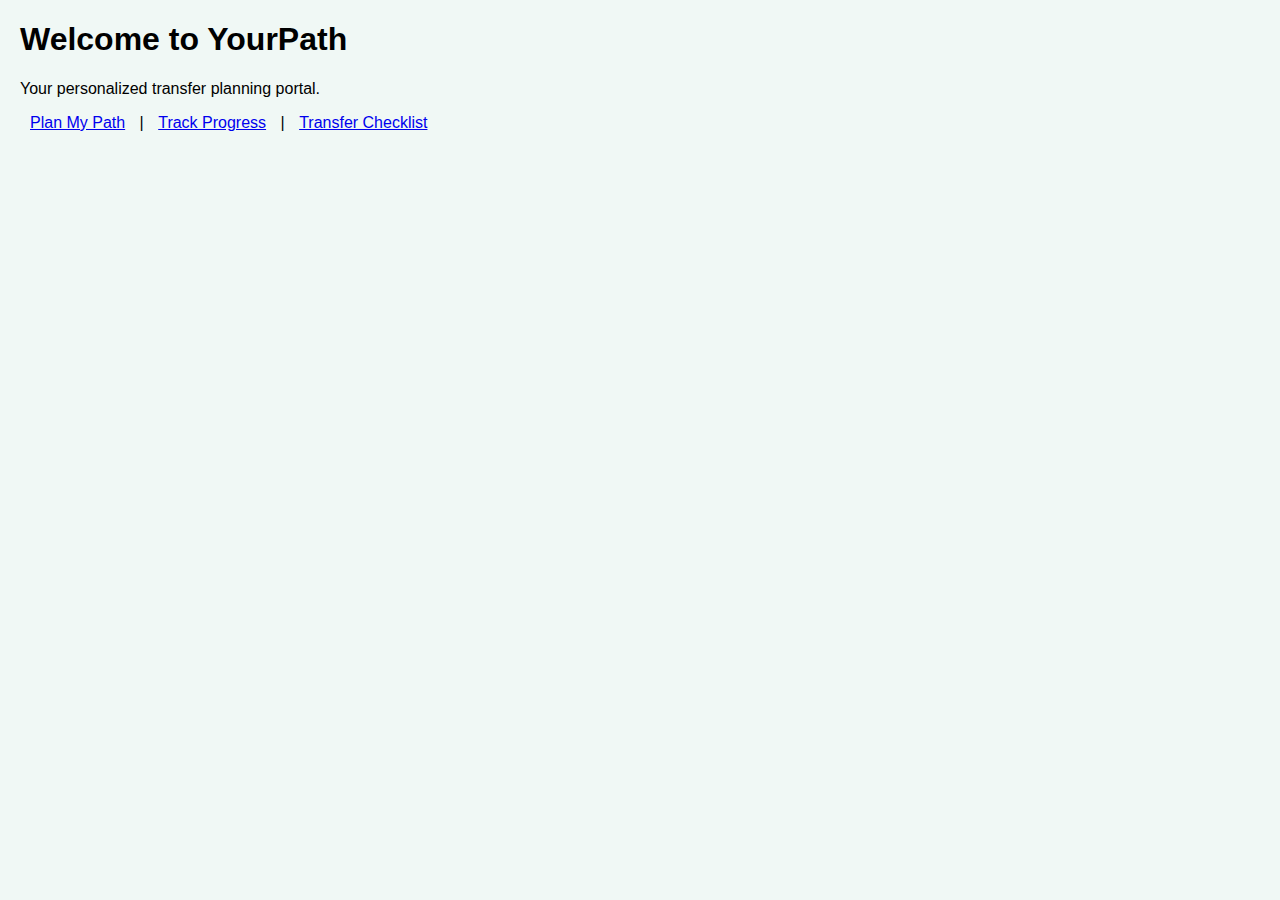
<file: index.html>
<!DOCTYPE html>
<html lang="en">
<head>
  <meta charset="UTF-8">
  <title>YourPath | Home</title>
  <link rel="stylesheet" href="style.css">
</head>
<body>
  <h1>Welcome to YourPath</h1>
  <p>Your personalized transfer planning portal.</p>
  <nav>
    <a href="planner.html">Plan My Path</a> |
    <a href="tracker.html">Track Progress</a> |
    <a href="transfer.html">Transfer Checklist</a>
  </nav>
  <script src="chatbot.js"></script>
</body>
</html>
</file>
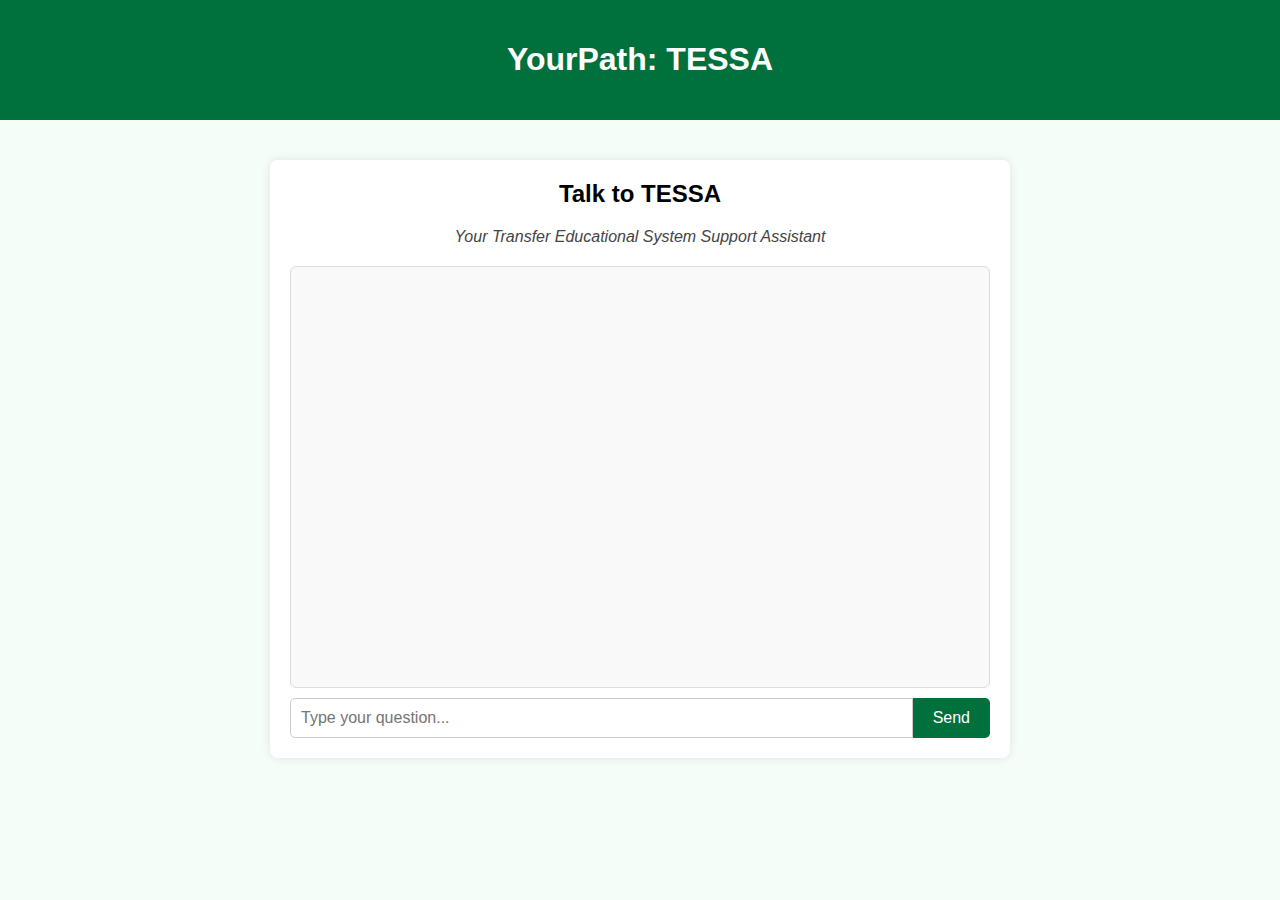
<file: tessa.html>
<!DOCTYPE html>
<html lang="en">
<head>
  <meta charset="UTF-8" />
  <title>YourPath | Talk to TESSA</title>
  <link rel="stylesheet" href="style.css" />
  <style>
    body {
      font-family: Arial, sans-serif;
      background-color: #f5fdf9;
      margin: 0;
      padding: 0;
    }

    header {
      padding: 20px;
      background-color: #00703c;
      color: white;
      text-align: center;
    }

    .chat-container {
      max-width: 700px;
      margin: 40px auto;
      background-color: white;
      padding: 20px;
      border-radius: 8px;
      box-shadow: 0 0 10px rgba(0,0,0,0.1);
    }

    .chat-window {
      height: 400px;
      overflow-y: auto;
      border: 1px solid #ddd;
      padding: 10px;
      border-radius: 6px;
      margin-bottom: 10px;
      background-color: #f9f9f9;
    }

    .chat-bubble {
      padding: 10px;
      margin: 8px 0;
      border-radius: 8px;
      max-width: 80%;
    }

    .user {
      background-color: #e0f0ff;
      align-self: flex-end;
      text-align: right;
      margin-left: auto;
    }

    .tessa {
      background-color: #d9fdd3;
      align-self: flex-start;
      text-align: left;
      margin-right: auto;
    }

    .chat-input {
      display: flex;
    }

    .chat-input input {
      flex: 1;
      padding: 10px;
      font-size: 1rem;
      border: 1px solid #ccc;
      border-radius: 5px 0 0 5px;
      outline: none;
    }

    .chat-input button {
      padding: 10px 20px;
      font-size: 1rem;
      background-color: #00703c;
      color: white;
      border: none;
      border-radius: 0 5px 5px 0;
      cursor: pointer;
    }

    .chat-input button:hover {
      background-color: #005c30;
    }

    h2 {
      margin-top: 0;
      text-align: center;
    }

    .subtext {
      text-align: center;
      margin-bottom: 20px;
      font-style: italic;
      color: #444;
    }
  </style>
</head>
<body>
  <header>
    <h1>YourPath: TESSA</h1>
  </header>

  <main class="chat-container">
    <h2>Talk to TESSA</h2>
    <p class="subtext">Your Transfer Educational System Support Assistant</p>

    <div class="chat-window" id="chat-window">
      <!-- Chat bubbles go here -->
    </div>

    <div class="chat-input">
      <input type="text" id="user-input" placeholder="Type your question..." />
      <button onclick="handleMessage()">Send</button>
    </div>
  </main>

  <script>
    const chatWindow = document.getElementById('chat-window');
    const inputBox = document.getElementById('user-input');

    function handleMessage() {
      const msg = inputBox.value.trim();
      if (!msg) return;

      addBubble(msg, 'user');
      inputBox.value = '';

      // Simulated keyword detection
      const lower = msg.toLowerCase();
      let response = "I'm here to help! Can you be more specific?";

      if (lower.includes('transcript')) {
        response = `You can request your NOVA transcript here: <a href="https://www.nvcc.edu/transcripts/" target="_blank">nvcc.edu/transcripts</a>`;
      } else if (lower.includes('deadline')) {
        response = "Most transfer application deadlines are in February or March, but check with your target school!";
      } else if (lower.includes('advisor')) {
        response = "You can connect with a NOVA academic advisor through your myNOVA portal or visit your campus advising center.";
      } else if (lower.includes('common app')) {
        response = `You can access the Common App here: <a href="https://app.commonapp.org/" target="_blank">commonapp.org</a>`;
      } else if (lower.includes('financial') || lower.includes('faFSA')) {
        response = `Start your FAFSA here: <a href="https://studentaid.gov/" target="_blank">studentaid.gov</a>`;
      } else if (lower.includes('hello') || lower.includes('hi')) {
        response = "Hi there! I'm TESSA. Ask me anything about transferring from NOVA.";
      }

      setTimeout(() => {
        addBubble(response, 'tessa');
        chatWindow.scrollTop = chatWindow.scrollHeight;
      }, 500);
    }

    function addBubble(text, sender) {
      const bubble = document.createElement('div');
      bubble.classList.add('chat-bubble', sender);
      bubble.innerHTML = text;
      chatWindow.appendChild(bubble);
    }

    inputBox.addEventListener("keypress", function(e) {
      if (e.key === "Enter") {
        handleMessage();
      }
    });
  </script>
</body>
</html>
</file>
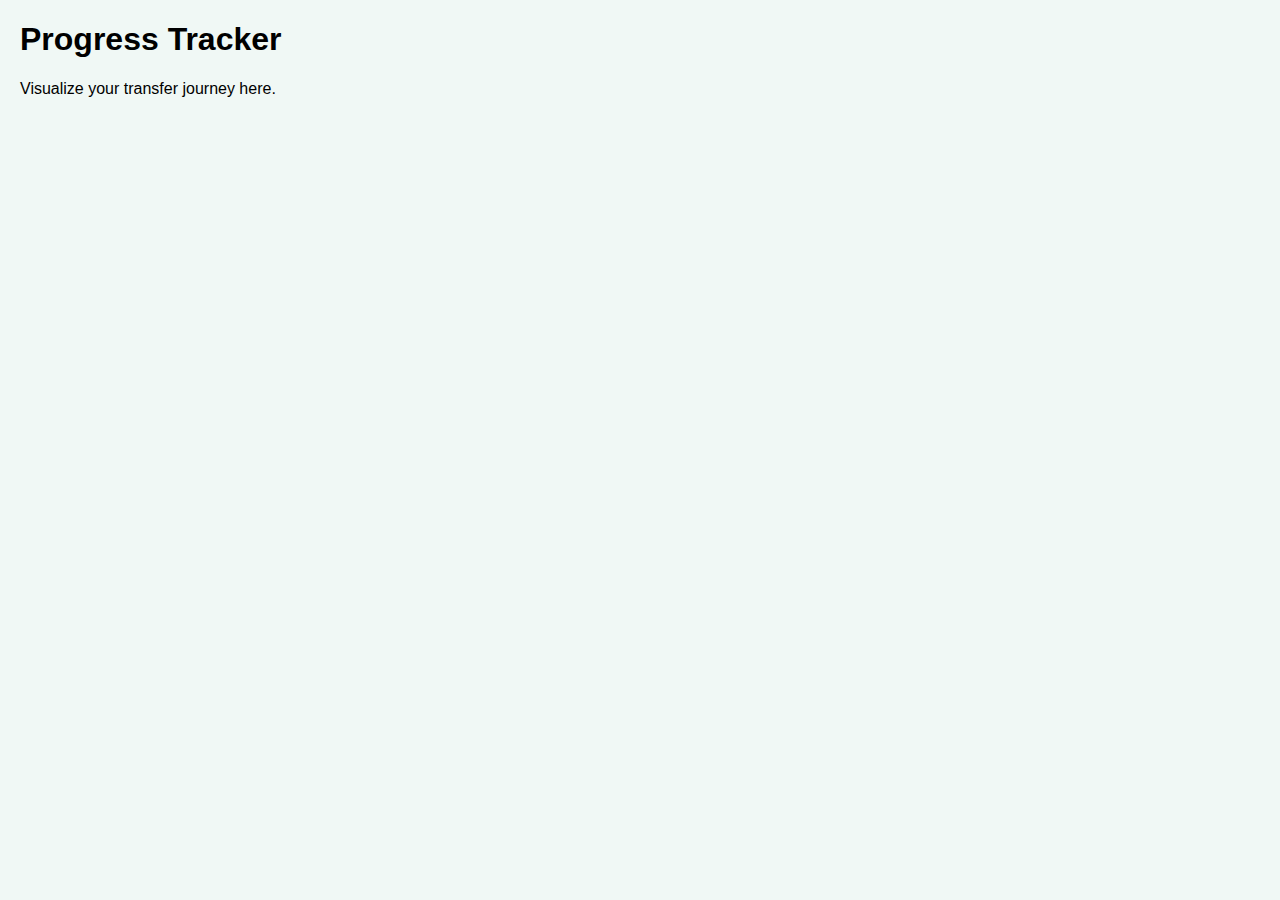
<file: tracker.html>
<!DOCTYPE html>
<html lang="en">
<head>
  <meta charset="UTF-8">
  <title>YourPath | Progress Tracker</title>
  <link rel="stylesheet" href="style.css">
</head>
<body>
  <h1>Progress Tracker</h1>
  <p>Visualize your transfer journey here.</p>
  <!-- Placeholder UI -->
  <script src="chatbot.js"></script>
</body>
</html>
</file>
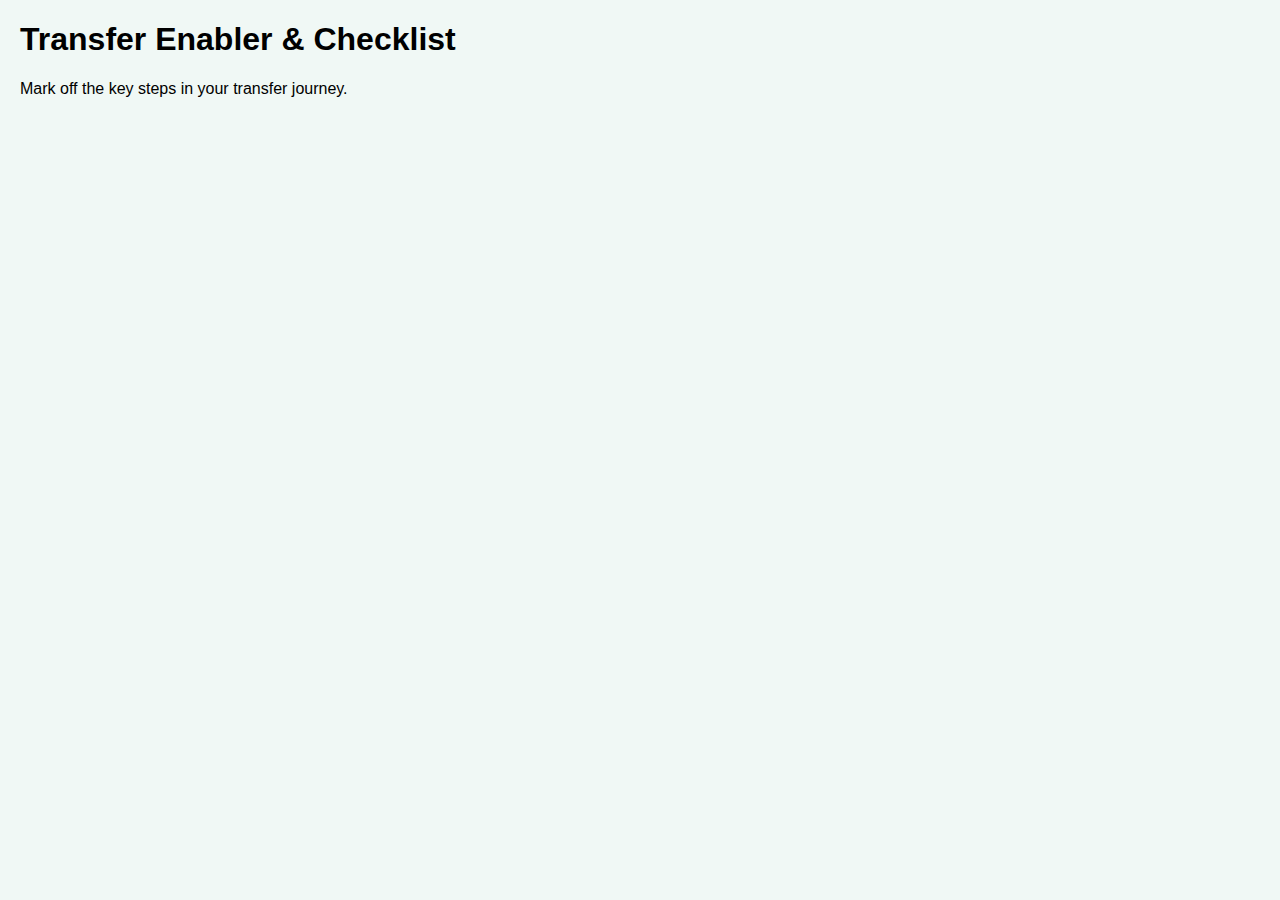
<file: transfer.html>
<!DOCTYPE html>
<html lang="en">
<head>
  <meta charset="UTF-8">
  <title>YourPath | Transfer Checklist</title>
  <link rel="stylesheet" href="style.css">
</head>
<body>
  <h1>Transfer Enabler & Checklist</h1>
  <p>Mark off the key steps in your transfer journey.</p>
  <!-- Placeholder checklist -->
  <script src="chatbot.js"></script>
</body>
</html>
</file>
<file: style.css>
body {
  font-family: Arial, sans-serif;
  margin: 20px;
  background-color: #f0f8f5;
}
nav a {
  margin: 10px;
}
</file>
